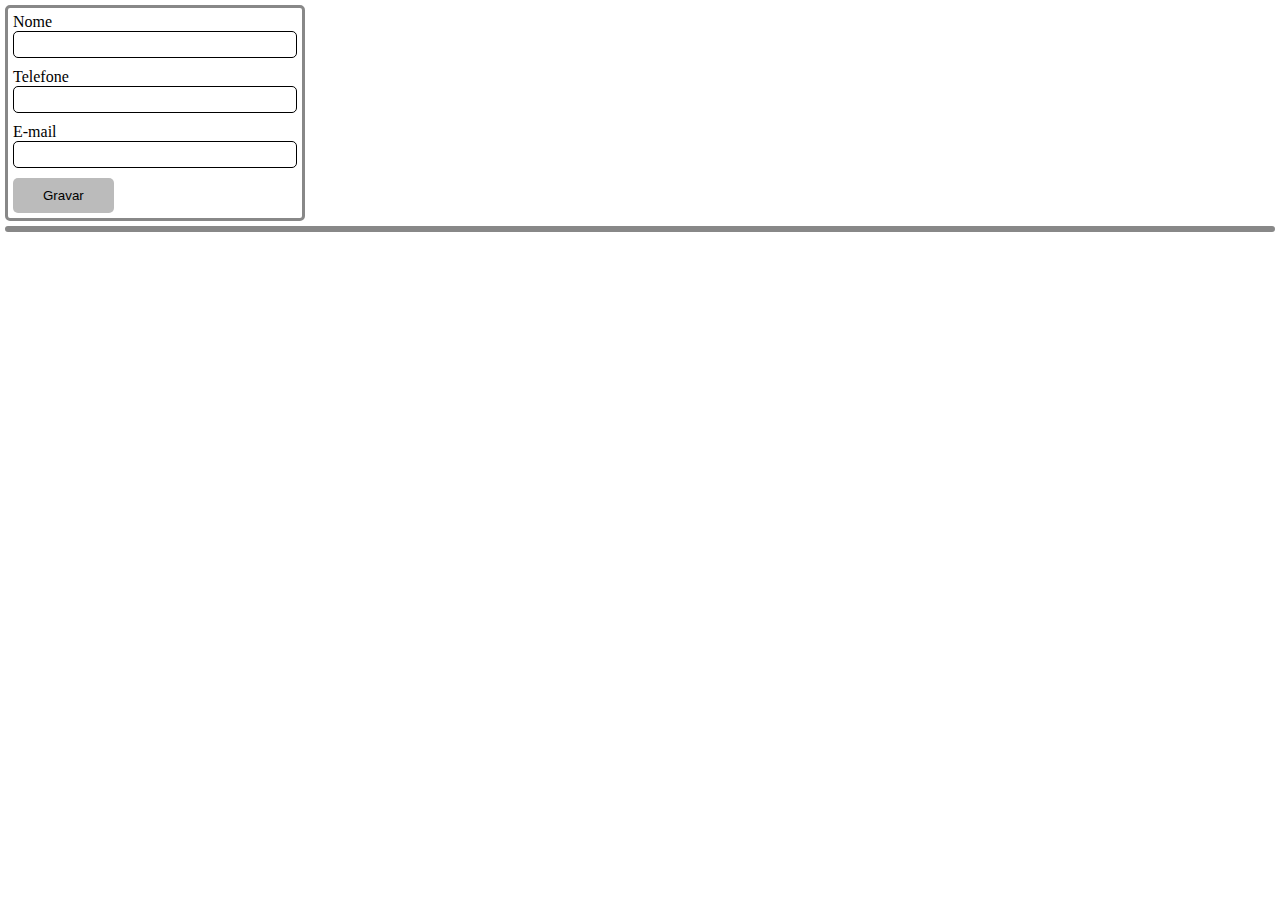
<file: modulos/ex001/index.html>
<!DOCTYPE html>
<html lang="pt-br">
<head>
    <meta charset="UTF-8">
    <meta http-equiv="X-UA-Compatible" content="IE=edge">
    <meta name="viewport" content="width=device-width, initial-scale=1.0">
    <title>Ex001</title>
    <link rel="stylesheet" href="style.css">
</head>
<body>
    <div id="objetos" class="objetos"></div>
    <div id="form">
        <div id="campo">
            <label for="inome">Nome</label>
            <input type="text" name="nome" id="inome">
        </div>
        <div id="campo">
            <label for="itel">Telefone</label>
            <input type="text" name="tel" id="itel">
        </div>
        <div id="campo">
            <label for="iemail">E-mail</label>
            <input type="text" name="email" id="iemail">
        </div>
        <div id="botoes">
            <button id="btn_gravar">Gravar</button>
        </div>
    </div>
    <div id="listaContatos">

    </div>
    <script src="script.js" type="module"></script>
</body>
</html>
</file>
<file: modulos/ex001/style.css>
@charset "UTF-8";

*{
    border: none;
    padding: 0px;
    margin: 0px;
    box-sizing: border-box;
}

#form{
    display: flex;
    justify-content: flex-start;
    align-items: flex-start;
    flex-direction: column;
    border: 3px solid #888;
    border-radius: 5px;
    padding: 5px;
    margin: 5px;
    width: 300px;
}

#campo{
    display: flex;
    justify-content: flex-start;
    align-items: flex-start;
    flex-direction: column;
    margin-bottom: 10px;
    width: 100%;
}

input[type=text]{
    border: 1px solid black;
    padding: 5px;
    border-radius: 5px;
    width: 100%;
}

button{
    background-color: #bbb;
    padding: 10px 30px;
    border-radius: 5px;
    cursor: pointer;
}

#listaContatos{
    display: flex;
    justify-content: flex-start;
    align-items: flex-start;
    flex-direction: row;
    flex-wrap: wrap;
    border: 3px solid #888;
    border-radius: 5px;
    margin: 5px;
    width: calc(100% - 10px);
}

.contato{
    display: flex;
    flex-direction: column;
    border: 1px solid black;
    padding: 5px;
    border-radius: 5px;
    margin: 5px;
}
</file>
